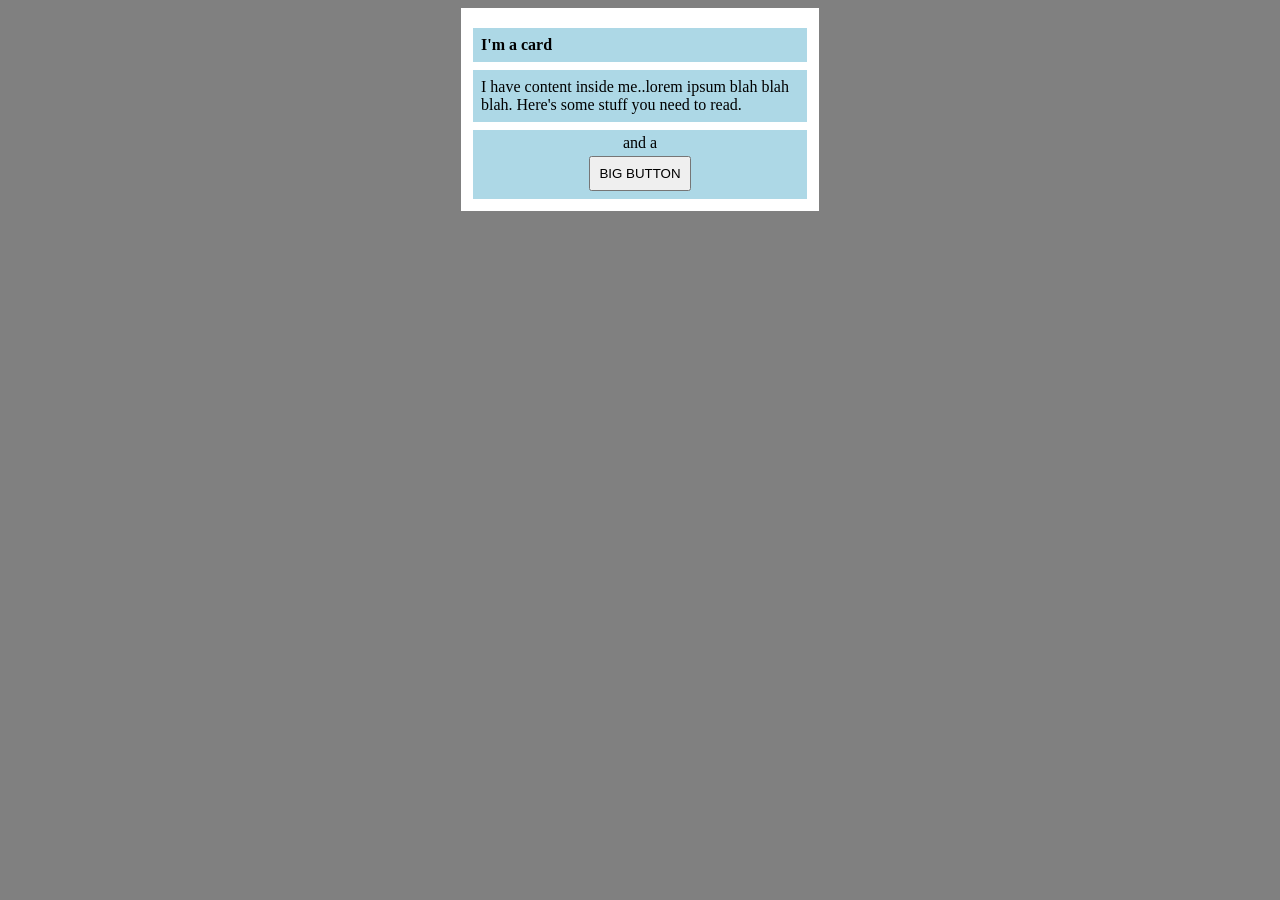
<file: foundations/block-and-inline/02-margin-and-padding-2/index.html>
<!DOCTYPE html>
<html lang="en">
  <head>
    <meta charset="UTF-8">
    <meta http-equiv="X-UA-Compatible" content="IE=edge">
    <meta name="viewport" content="width=device-width, initial-scale=1.0">
    <title>Margin and Padding exercise 2</title>
    <link rel="stylesheet" href="mclovin.css">
  </head>
  <body>
    <div class="card">
      <h1 class="title">I'm a card</h1>
      <div class="content">I have content inside me..lorem ipsum blah blah blah. Here's some stuff you need to read.</div>
      <div class="button-container">and a <button>BIG BUTTON</button></div>
    </div>
  </body>
</html>
</file>
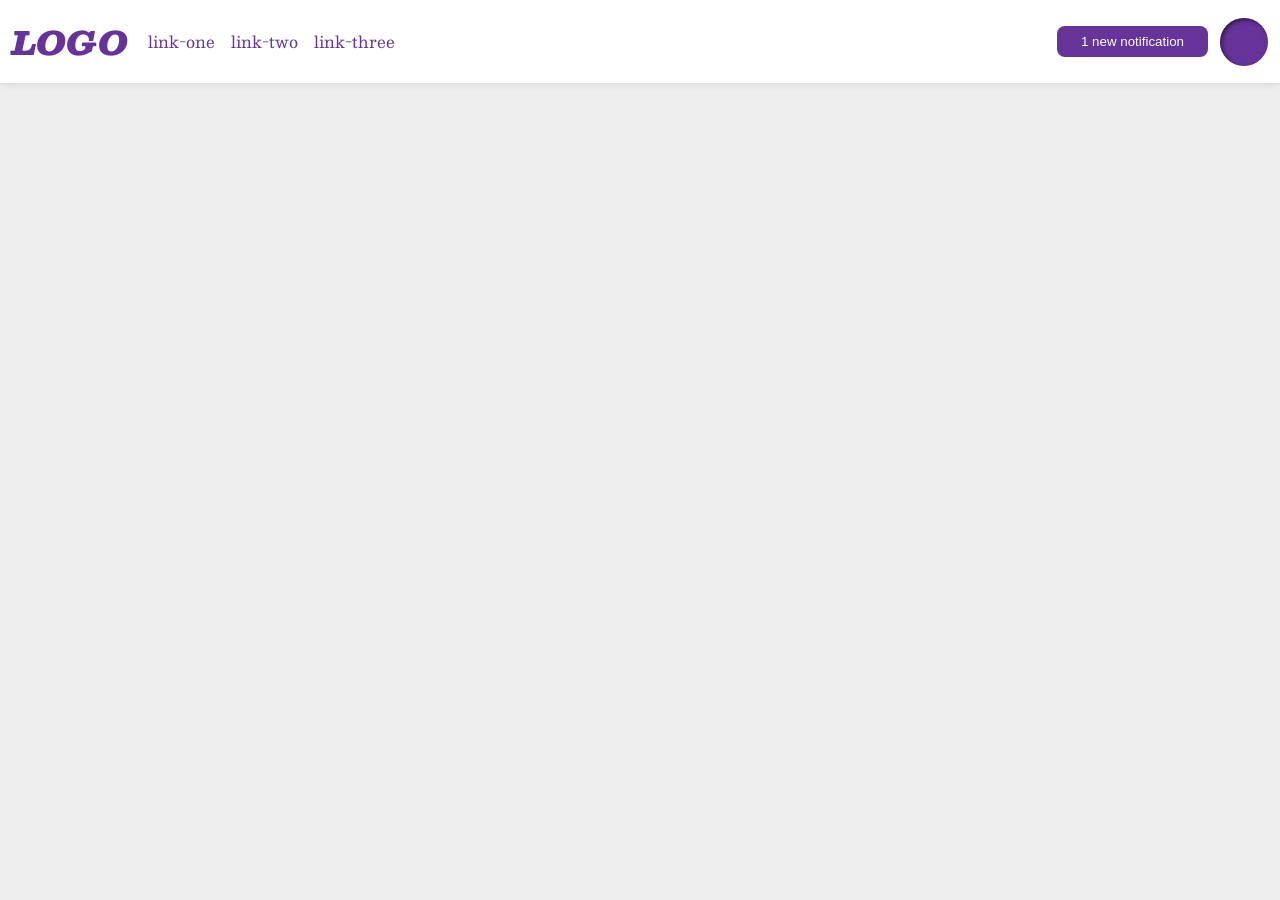
<file: foundations/flex/03-flex-header-2/index.html>
<!DOCTYPE html>
<html lang="en">
  <head>
    <meta charset="UTF-8">
    <meta http-equiv="X-UA-Compatible" content="IE=edge">
    <meta name="viewport" content="width=device-width, initial-scale=1.0">
    <title>Flex Header 2</title>
    <link rel="stylesheet" href="style.css">
  </head>
  <body>
    <div class="header">
      <div class="logo">LOGO</div>
      <ul class="links">
        <li><a href="https://google.com">link-one</a></li>
        <li><a href="https://google.com">link-two</a></li>
        <li><a href="https://google.com">link-three</a></li>
      </ul>
      <div class="wrapper">
        <button class="notifications">1 new notification</button>
        <div class="profile-image"></div>
      </div>
    </div>
  </body>
</html>
</file>
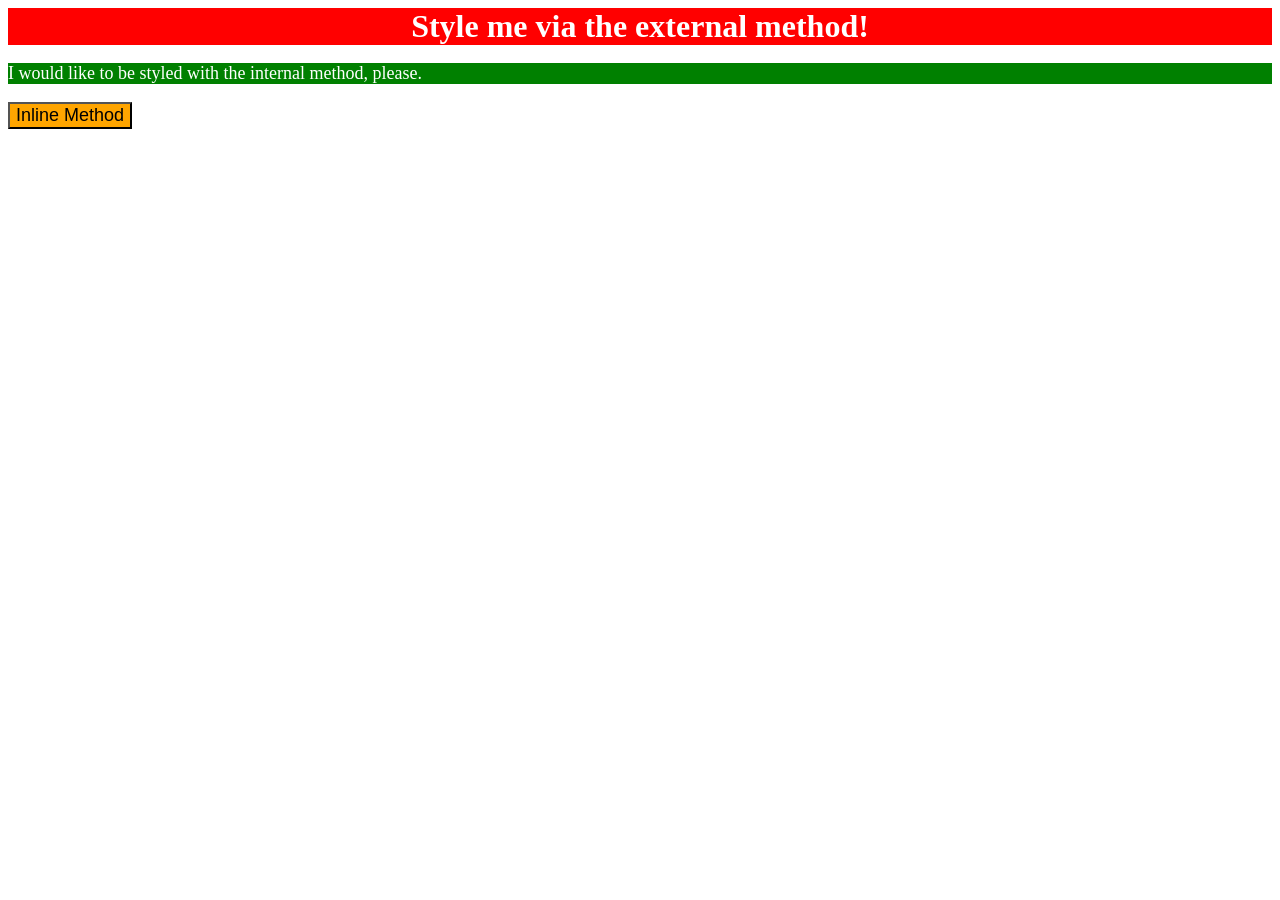
<file: foundations/intro-to-css/01-css-methods/index.html>
<!DOCTYPE html>
<html lang="en">
  <head>
    <meta charset="UTF-8">
    <meta http-equiv="X-UA-Compatible" content="IE=edge">
    <meta name="viewport" content="width=device-width, initial-scale=1.0">
    <title>Methods for Adding CSS</title>
    <link rel="stylesheet" href="styles.css">
    <style>
      p {
        background-color: green;
        color: white;
        font-size: 18px;
      }
    </style>
  </head>
  <body>
    <div>Style me via the external method!</div>
    <p>I would like to be styled with the internal method, please.</p>
    <button style="background-color: orange; font-size: 18px;">Inline Method</button>
  </body>
</html>
</file>
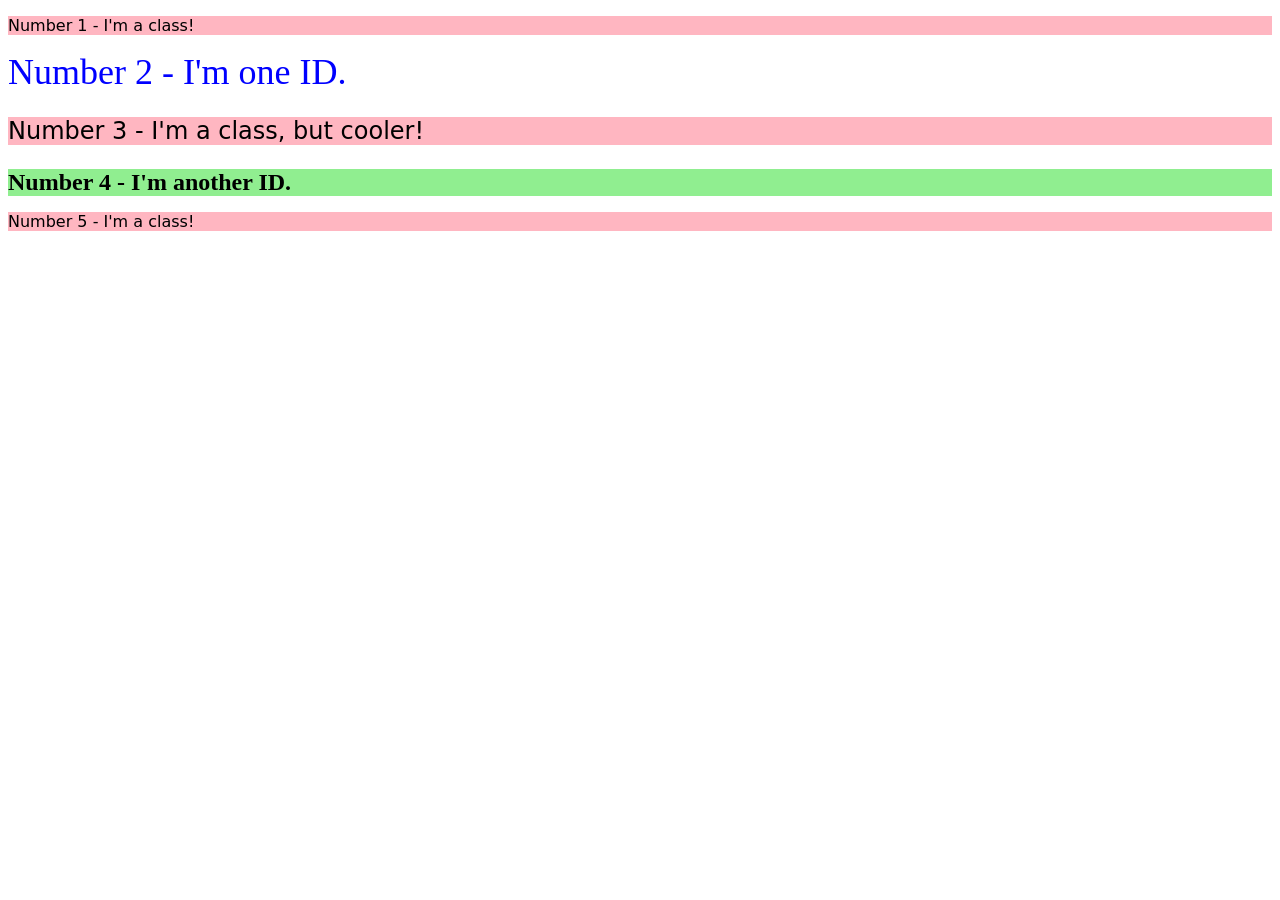
<file: foundations/intro-to-css/02-class-id-selectors/index.html>
<!DOCTYPE html>
<html lang="en">
  <head>
    <meta charset="UTF-8">
    <meta http-equiv="X-UA-Compatible" content="IE=edge">
    <meta name="viewport" content="width=device-width, initial-scale=1.0">
    <title>Class and ID Selectors</title>
    <link rel="stylesheet" href="style.css">
  </head>
  <body>
    <p class="odd">Number 1 - I'm a class!</p>
    <div id="two">Number 2 - I'm one ID.</div>
    <p class="odd ball">Number 3 - I'm a class, but cooler!</p>
    <div id="four">Number 4 - I'm another ID.</div>
    <p class="odd">Number 5 - I'm a class!</p>
  </body>
</html>
</file>
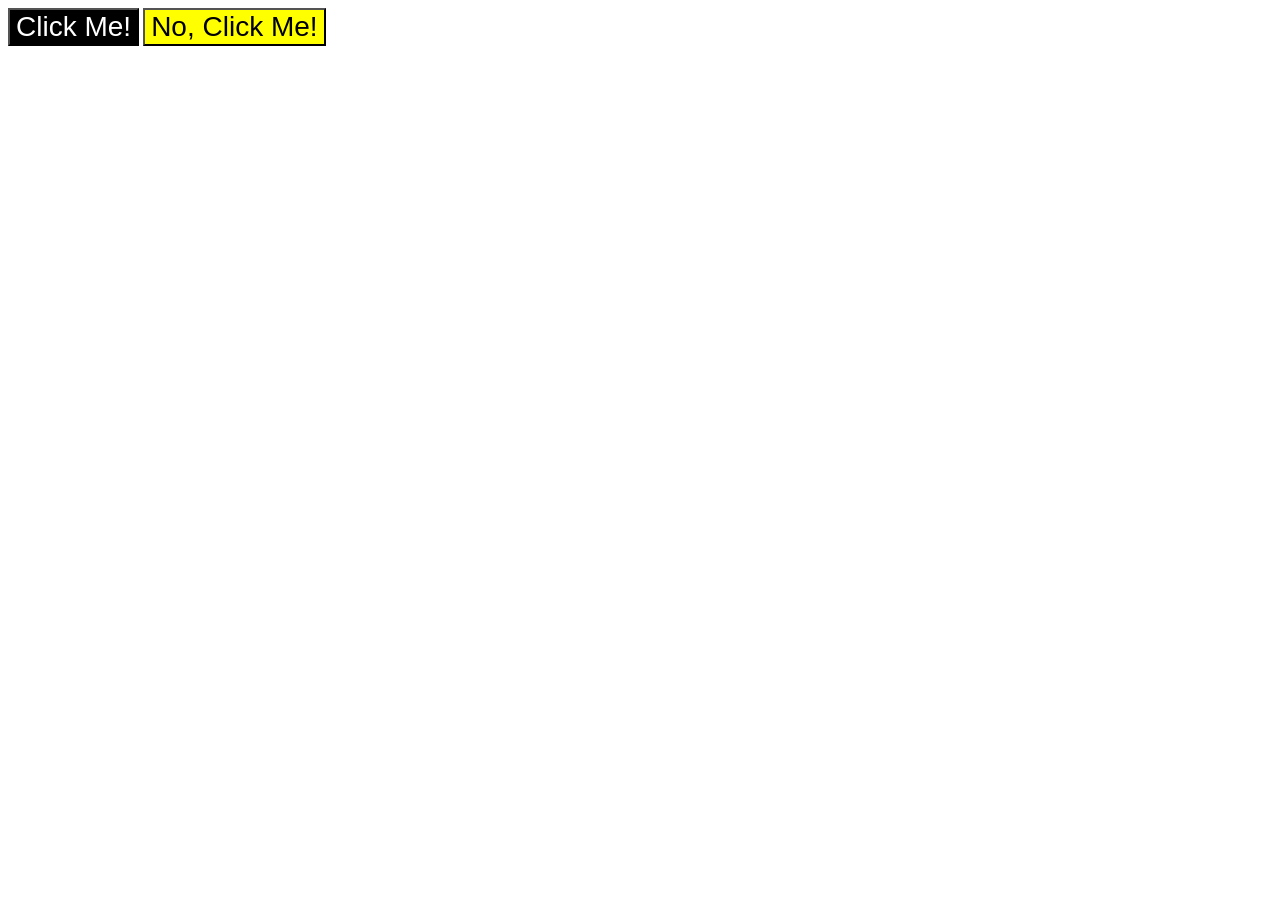
<file: foundations/intro-to-css/03-grouping-selectors/index.html>
<!DOCTYPE html>
<html lang="en">
  <head>
    <meta charset="UTF-8">
    <meta http-equiv="X-UA-Compatible" content="IE=edge">
    <meta name="viewport" content="width=device-width, initial-scale=1.0">
    <title>Grouping Selectors</title>
    <link rel="stylesheet" href="style.css">
  </head>
  <body>
    <button class="btn first">Click Me!</button>
    <button class="btn second">No, Click Me!</button>
  </body>
</html>
</file>
<file: foundations/block-and-inline/02-margin-and-padding-2/mclovin.css>
body {
    background-color: gray;
}

.card {
    background-color: white;
    width: 350px;
    margin: 4px auto;
    padding: 4px;
}

.title,
.content,
.button-container {
    background-color: lightblue;
    font-size: 16px;
}

.title {
    margin: 16px 8px 8px 8px;
    padding: 8px;
}

.content {
    padding: 8px;
    margin: 8px;
}

.button-container {
    text-align: center;
    margin: 8px;
    padding: 4px 0;
}

button {
    display: block;
    margin: 4px auto 4px auto;
    padding: 8px;
}
</file>
<file: foundations/flex/03-flex-header-2/style.css>
/* this is some magical font-importing.  
you'll learn about it later. */
@import url('https://fonts.googleapis.com/css2?family=Besley:ital,wght@0,400;1,900&display=swap');

body {
  margin: 0;
  background: #eee;
  font-family: Besley, serif;
}

.header {
  background: white;
  border-bottom: 1px solid #ddd;
  box-shadow: 0 0 8px rgba(0,0,0,.1);
  display: flex;
  align-items: center;
  padding: 12px;
}

.profile-image {
  background: rebeccapurple;
  box-shadow: inset 2px 2px 4px rgba(0,0,0,.5);
  border-radius: 50%;
  width: 48px;
  height: 48px;
}

.logo {
  color: rebeccapurple;
  font-size: 32px;
  font-weight: 900;
  font-style: italic;
}

button {
  border: none;
  border-radius: 8px;
  background: rebeccapurple;
  color: white;
  padding: 8px 24px;
  margin-left: auto;
}

a {
  /* this removes the line under our links */
  text-decoration: none;
  color: rebeccapurple;
}

ul {
  list-style-type: none;
  display: flex;
  justify-content: space-evenly;
  padding: 0;
  margin-left: 20px;
  gap: 16px
}

.wrapper{
  display: flex;
  margin-left: auto;
  gap: 12px;
  align-items: center;
}
</file>
<file: foundations/intro-to-css/01-css-methods/styles.css>
div {
    background-color: red;
    color: white;
    font-size: 32px;
    text-align: center;
    font-weight: bold;
}
</file>
<file: foundations/intro-to-css/02-class-id-selectors/style.css>
/* Add CSS Styling */
.odd {
    background-color: lightpink;
    font-family: Verdana, "DejaVu Sans", sans-serif
}

.odd.ball {
    font-size: 24px;
}

#two {
    color: blue;
    font-size: 36px;
}

#four {
    background-color: lightgreen;
    font-size: 24px;
    font-weight: 700;
}
</file>
<file: foundations/intro-to-css/03-grouping-selectors/style.css>
/* Add CSS Styling */
.btn {
    font-size: 28px;
    font-family: Helvetica, "Times New Roman", sans-serif;
}

.btn.first {
    background-color: black;
    color: white;
}

.btn.second {
    background-color: yellow
}
</file>
